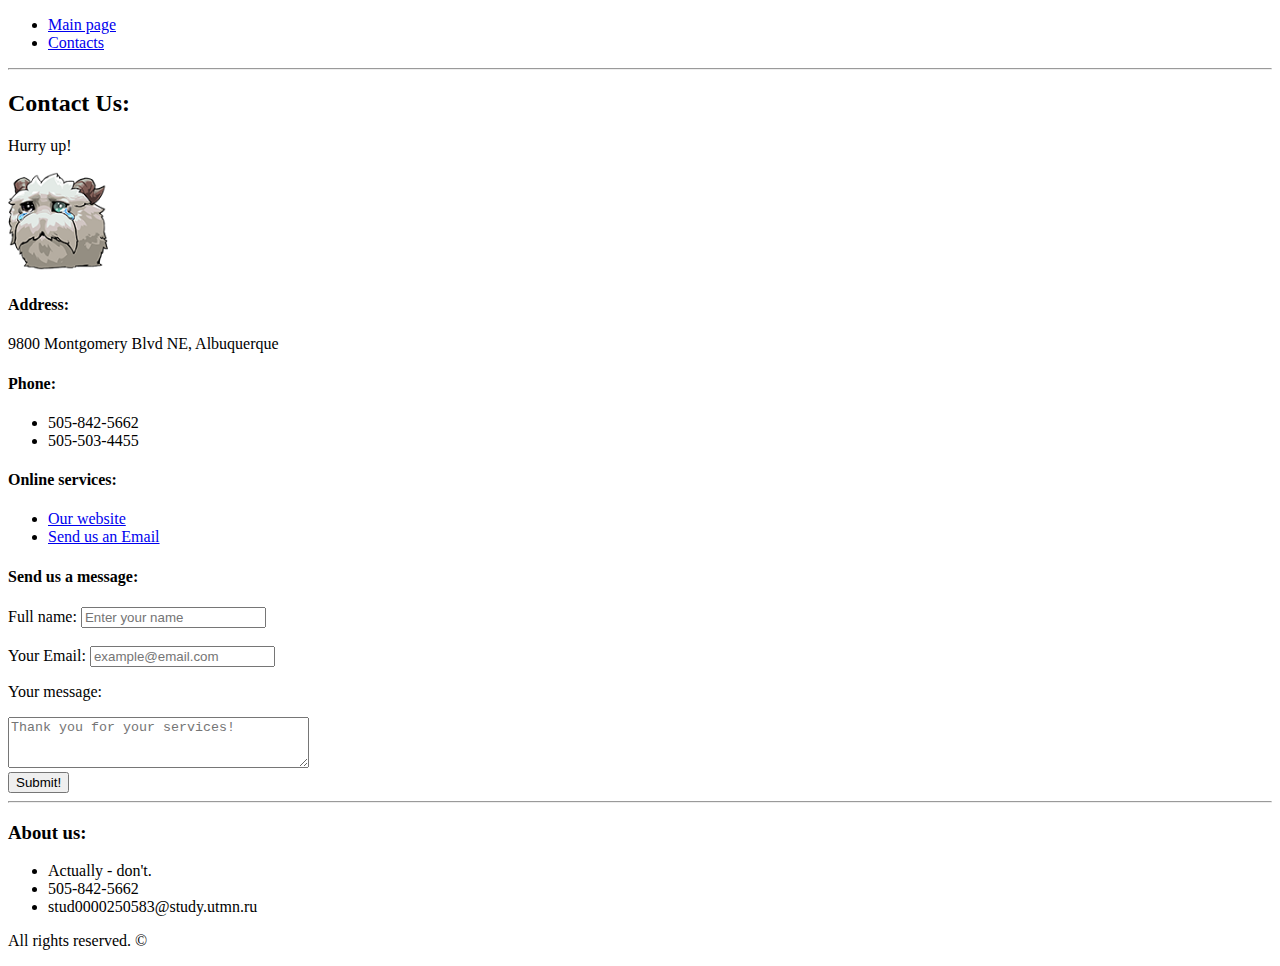
<file: src/contacts.html>
<!DOCTYPE html>
<html lang="en">
<head>
    <meta charset="UTF-8">
    <title>Contacts!</title>
</head>
<body>
    <header>
        <nav>
            <ul>
                <li><a href="./index.html">Main page</a></li>
                <li><a href="./contacts.html">Contacts</a></li>
            </ul>
        </nav>
    <hr>
    </header>

    <div>
        <h2>Contact Us:</h2>
        <p>Hurry up!</p>
        <img width="100px" height="100px" src="./assets/img/3x.png" alt="Please!">
        <h4>Address:</h4>
        <p>9800 Montgomery Blvd NE, Albuquerque</p>
        <h4>Phone:</h4>
        <ul>
            <li>505-842-5662</li>
            <li>505-503-4455</li>
        </ul>
        <h4>Online services:</h4>
        <ul>
            <li><a href="http://bettercallsaul.com/">Our website</a></li>
            <li><a href = "mailto: abc@example.com">Send us an Email</a></li>
        </ul>
        <h4>Send us a message:</h4>
        <label>Full   name: <input type="text" placeholder="Enter your name"></label>
        <br><br>
        <label>Your Email: <input type="text" placeholder="example@email.com"></label>
        <p><label for="messagebox">Your message: </label></p>
        <textarea id="messagebox" rows="3" cols="35" placeholder="Thank you for your services!"></textarea>
        <br>
        <input type="submit" value="Submit!">
    </div>

    <footer>
        <hr>
        <nav>
            <h3>About us:</h3>
            <ul>
                <li>Actually - don't.</li>
                <li>505-842-5662</li>
                <li>stud0000250583@study.utmn.ru</li>
            </ul>
            <div>
                <p>All rights reserved. ©</p>
            </div>
        </nav>
    </footer>
</body>
</html>
</file>
